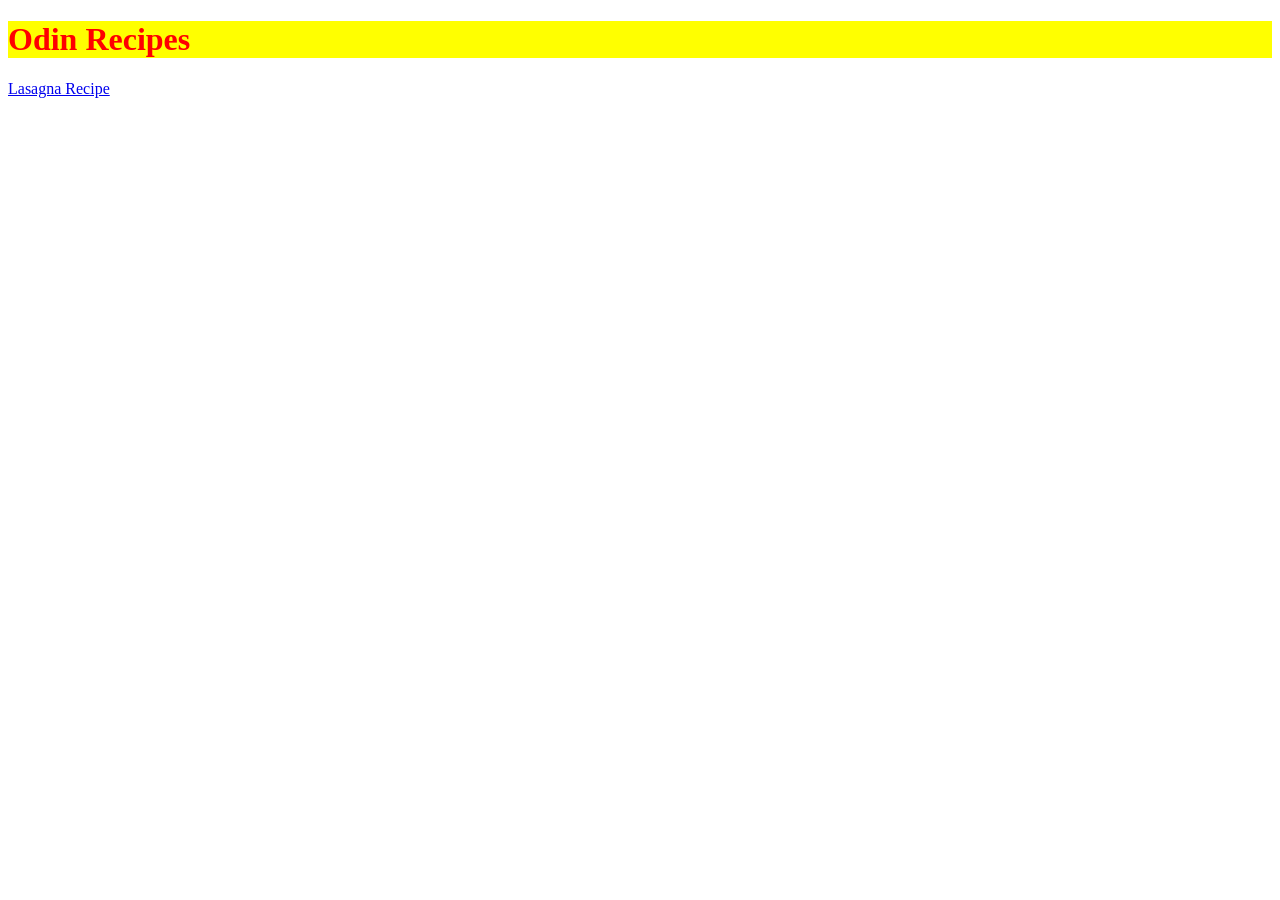
<file: index.html>
<!DOCTYPE html>
<html lang="en">
  <head>
    <meta charset="UTF-8" />
    <meta name="viewport" content="width=device-width, initial-scale=1.0" />
    <link rel="stylesheet" href="styles.css" />
    <title>Home | Odin</title>
  </head>
  <body>
    <h1>Odin Recipes</h1>
    <a href="recipes/lasagna.html">Lasagna Recipe</a>
  </body>
</html>
</file>
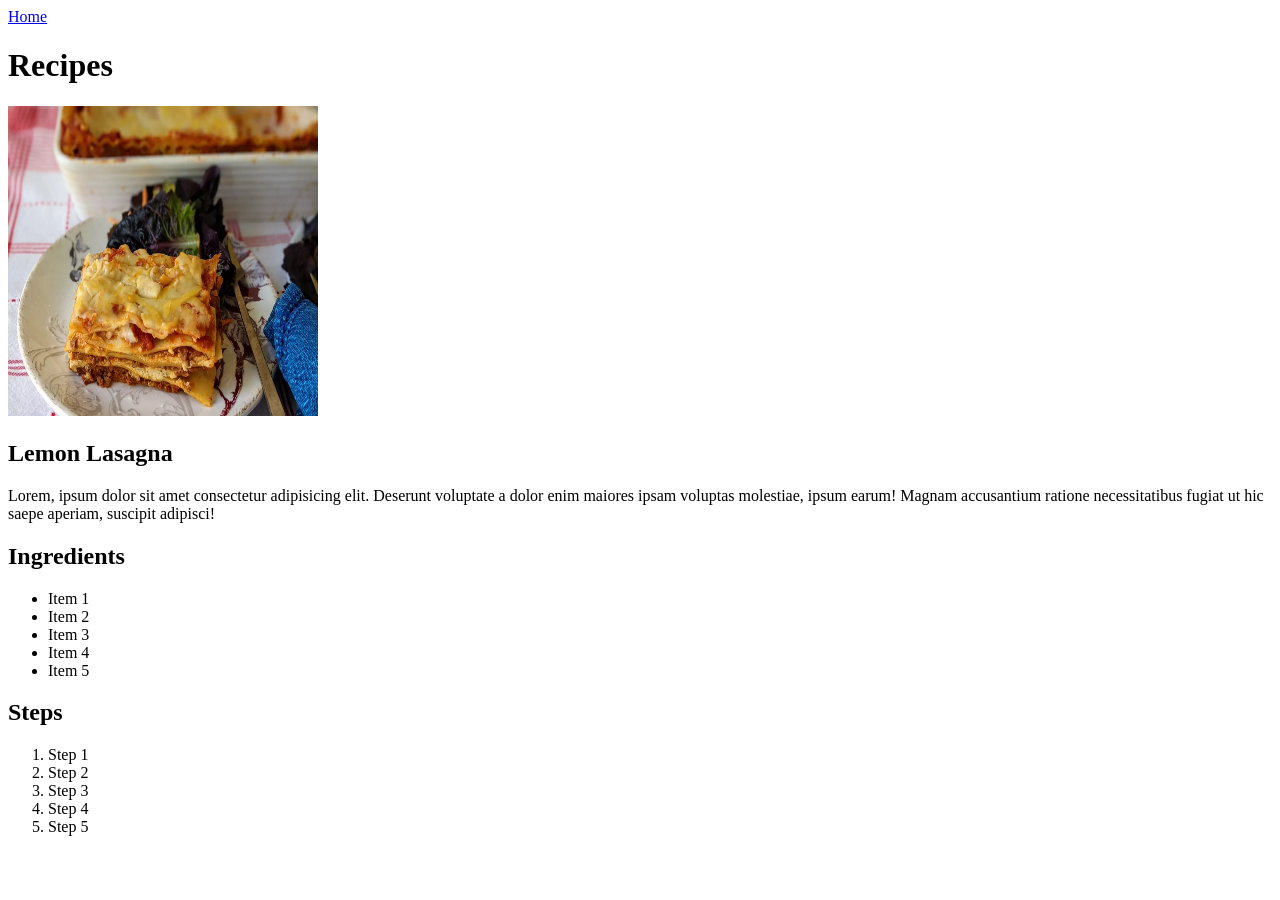
<file: recipes/lasagna.html>
<!DOCTYPE html>
<html lang="en">
  <head>
    <meta charset="UTF-8" />
    <meta name="viewport" content="width=device-width, initial-scale=1.0" />
    <title>Document</title>
  </head>
  <body>
    <a href="../index.html">Home</a>
    <h1>Recipes</h1>
    <img
      src="images/lasagna.webp"
      alt="Lasagna Picture"
      height="310"
      width="310"
    />
    <h2>Lemon Lasagna</h2>
    <p>
      Lorem, ipsum dolor sit amet consectetur adipisicing elit. Deserunt
      voluptate a dolor enim maiores ipsam voluptas molestiae, ipsum earum!
      Magnam accusantium ratione necessitatibus fugiat ut hic saepe aperiam,
      suscipit adipisci!
    </p>

    <h2>Ingredients</h2>
    <ul>
      <li>Item 1</li>
      <li>Item 2</li>
      <li>Item 3</li>
      <li>Item 4</li>
      <li>Item 5</li>
    </ul>

    <h2>Steps</h2>
    <ol>
      <li>Step 1</li>
      <li>Step 2</li>
      <li>Step 3</li>
      <li>Step 4</li>
      <li>Step 5</li>
    </ol>
  </body>
</html>
</file>
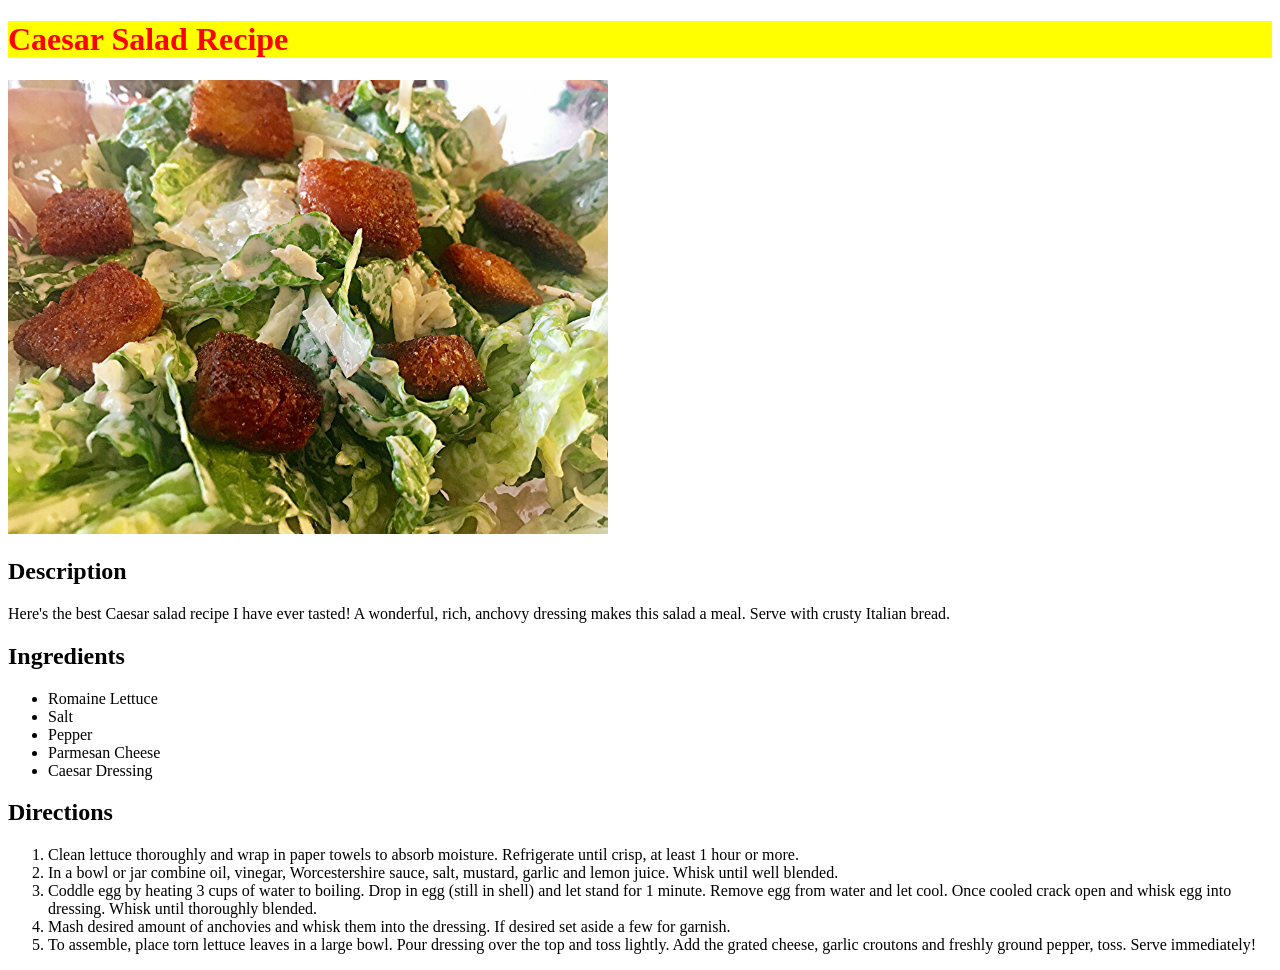
<file: recipes/salad.html>
<!DOCTYPE html>
<html lang="en">
<head>
    <meta charset="UTF-8">
    <meta http-equiv="X-UA-Compatible" content="IE=edge">
    <meta name="viewport" content="width=device-width, initial-scale=1.0">
    <title>Odin Recipes</title>
    <link rel="stylesheet" href="../styles.css">
</head>
<body>
    <h1>Caesar Salad Recipe</h1>

    <img src="images/salad.jpg" alt="Image of Caesar Salad"
    width="600"
    height=auto>

    <h2>Description</h2>
    <p>Here's the best Caesar salad recipe I have ever tasted! A wonderful, rich, anchovy dressing makes this salad a meal. Serve with crusty Italian bread. </p>

    <h2>Ingredients</h2>
    <ul>
        <li>Romaine Lettuce</li>
        <li>Salt</li>
        <li>Pepper</li>
        <li>Parmesan Cheese</li>
        <li>Caesar Dressing</li>
    </ul>

    <h2>Directions</h2>
    <ol>
        <li>Clean lettuce thoroughly and wrap in paper towels to absorb moisture. Refrigerate until crisp, at least 1 hour or more.</li>
        <li>In a bowl or jar combine oil, vinegar, Worcestershire sauce, salt, mustard, garlic and lemon juice. Whisk until well blended.</li>
        <li>Coddle egg by heating 3 cups of water to boiling. Drop in egg (still in shell) and let stand for 1 minute. Remove egg from water and let cool. Once cooled crack open and whisk egg into dressing. Whisk until thoroughly blended.</li>
        <li>Mash desired amount of anchovies and whisk them into the dressing. If desired set aside a few for garnish.</li>
        <li>To assemble, place torn lettuce leaves in a large bowl. Pour dressing over the top and toss lightly. Add the grated cheese, garlic croutons and freshly ground pepper, toss. Serve immediately!</li>
    </ol>
</body>
</html>
</file>
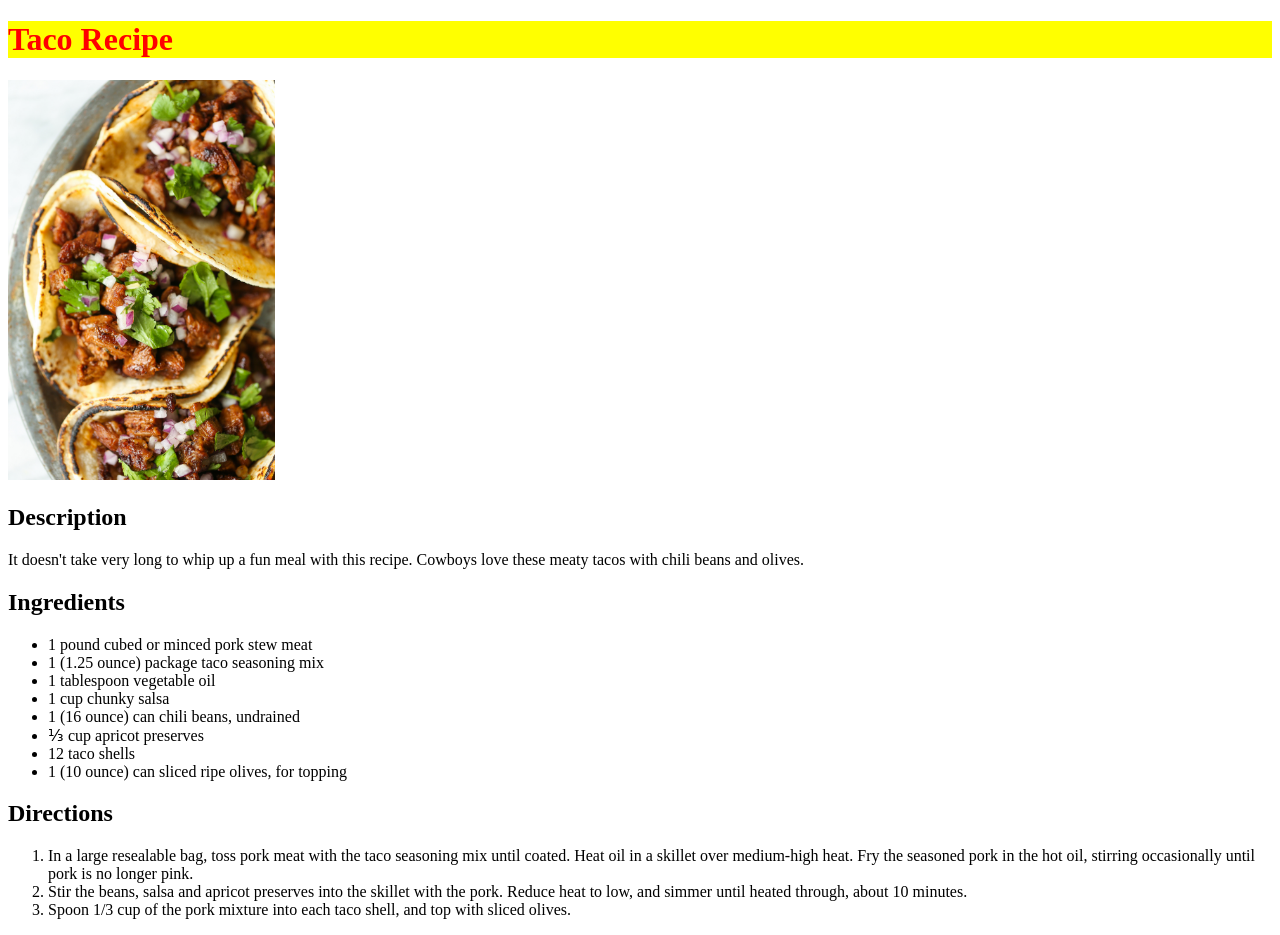
<file: recipes/tacos.html>
<!DOCTYPE html>
<html lang="en">
<head>
    <meta charset="UTF-8">
    <meta http-equiv="X-UA-Compatible" content="IE=edge">
    <meta name="viewport" content="width=device-width, initial-scale=1.0">
    <title>Odin Recipes</title>
    <link rel="stylesheet" href="../styles.css">

</head>

<body>
    <h1>Taco Recipe</h1>

    <img src="images/Mexican-Street-TacosIMG_9108-1.jpeg" alt=""
    height="400"
    width=auto>

    <h2>Description</h2>
    <p>It doesn't take very long to whip up a fun meal with this recipe. Cowboys love these meaty tacos with chili beans and olives.</p>

    <h2>Ingredients</h2>
    <ul>
        <li>1 pound cubed or minced pork stew meat</li>
        <li>1 (1.25 ounce) package taco seasoning mix</li>
        <li>1 tablespoon vegetable oil</li>
        <li>1 cup chunky salsa</li>
        <li>1 (16 ounce) can chili beans, undrained</li>
        <li>⅓ cup apricot preserves</li>
        <li>12 taco shells</li>
        <li>1 (10 ounce) can sliced ripe olives, for topping</li>
    </ul>

    <h2>Directions</h2>

    <ol>
        <li>In a large resealable bag, toss pork meat with the taco seasoning mix until coated. Heat oil in a skillet over medium-high heat. Fry the seasoned pork in the hot oil, stirring occasionally until pork is no longer pink.</li>
        <li>Stir the beans, salsa and apricot preserves into the skillet with the pork. Reduce heat to low, and simmer until heated through, about 10 minutes.</li>
        <li>Spoon 1/3 cup of the pork mixture into each taco shell, and top with sliced olives.</li>
    </ol>


</body>
</html>
</file>
<file: styles.css>
h1 {
    color: red;
    background-color: yellow;
}
</file>
